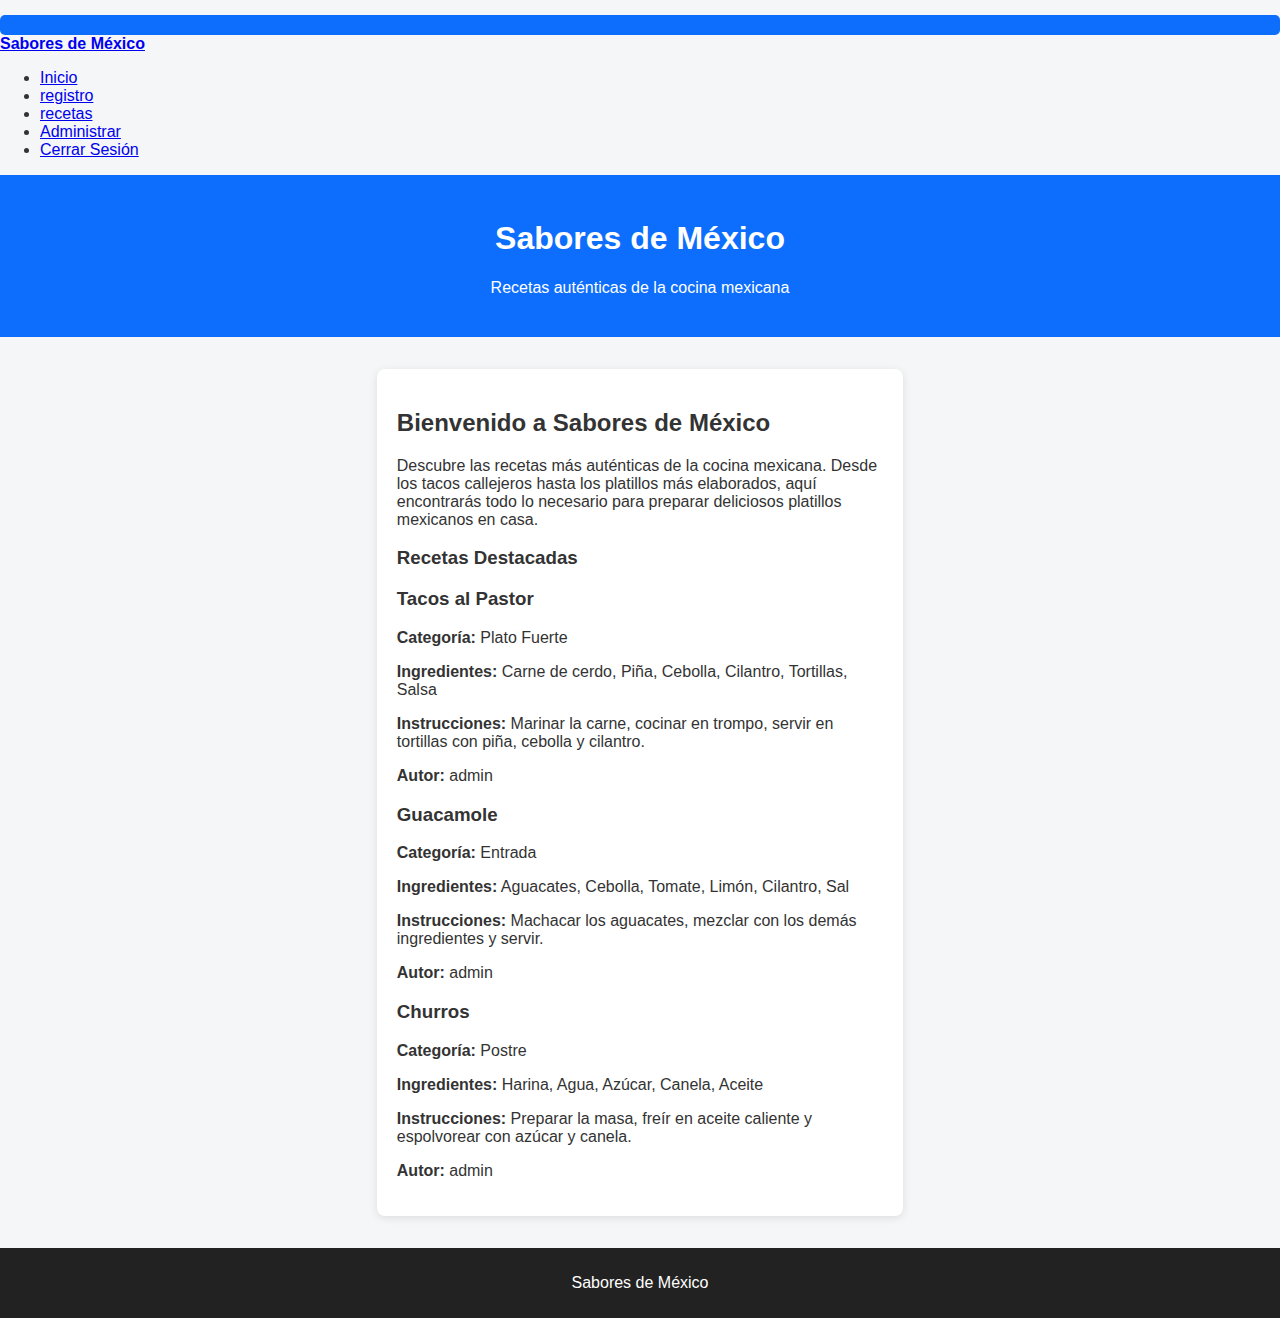
<file: index.html>
<!DOCTYPE html>
<html lang="es">
<head>
    <meta charset="UTF-8">
    <meta name="viewport" content="width=device-width, initial-scale=1.0">
    <title>Sabores de México - Recetas Auténticas</title>
    <link href="https://cdn.jsdelivr.net/npm/bootstrap@5.3.8/dist/css/bootstrap.min.css" rel="stylesheet" integrity="sha384-sRIl4kxILFvY47J16cr9ZwB07vP4J8+LH7qKQnuqkuIAvNWLzeN8tE5YBujZqJLB" crossorigin="anonymous">
    <link rel="stylesheet" href="https://cdn.jsdelivr.net/npm/bootstrap-icons@1.13.1/font/bootstrap-icons.min.css">
    <link rel="stylesheet" href="css/miStyle.css">
</head>
<body>
    <nav class="navbar navbar-expand-lg bg-dark navbar-dark">
        <div class="container-fluid">
            <button class="navbar-toggler" type="button" data-bs-toggle="collapse" data-bs-target="#navbarTogglerDemo03" aria-controls="navbarTogglerDemo03" aria-expanded="false" aria-label="Toggle navigation">
                <span class="navbar-toggler-icon"></span>
            </button>
            <a class="navbar-brand" href="#"><strong>Sabores de México</strong></a>
            <div class="collapse navbar-collapse" id="navbarTogglerDemo03">
                <ul class="navbar-nav ms-auto mb-2 mb-lg-0">
                    <li class="nav-item">
                        <a class="nav-link" href="index.html">Inicio</a>
                    </li>
                    <li class="nav-item">
                        <a class="nav-link" href="pagina de registro.html">registro</a>
                    </li>
                    <li class="nav-item">
                        <a class="nav-link" href="pagina de recetas.html">recetas</a>
                    </li>
                    <li class="nav-item">
                        <a class="nav-link hidden" href="Pagina de administracion.html" id="admin-link">Administrar</a>
                    </li>
                    <li class="nav-item">
                        <a class="nav-link hidden" href="#" onclick="logout()" id="logout-link">Cerrar Sesión</a>
                    </li>
                </ul>
            </div>
        </div>
    </nav>
    <header>
        <h1>Sabores de México</h1>
        <p>Recetas auténticas de la cocina mexicana</p>
    </header>
    <div class="container">
        <section class="full-width">
            <h2>Bienvenido a Sabores de México</h2>
            <p>Descubre las recetas más auténticas de la cocina mexicana. Desde los tacos callejeros hasta los platillos más elaborados, aquí encontrarás todo lo necesario para preparar deliciosos platillos mexicanos en casa.</p>
            <div class="featured-recipes">
                <h3>Recetas Destacadas</h3>
                <div id="featured-recipes-list">
                </div>
            </div>
        </section>
    </div>
    <footer>
        <p>Sabores de México </p>
    </footer>
    <script src="https://cdn.jsdelivr.net/npm/bootstrap@5.3.8/dist/js/bootstrap.bundle.min.js" integrity="sha384-k6d4wzSIapyDyv1kpU366/PK5hCdSbCRGRCMv+eplOQJWyd1fbcAu9OCUj5zNLiq" crossorigin="anonymous"></script>
    <script src="js/script.JS"></script>
    <script>
        document.addEventListener('DOMContentLoaded', function() {
            checkLoggedInUser();
            loadFeaturedRecipes();
        });
    </script>
</body>
</html>
</file>
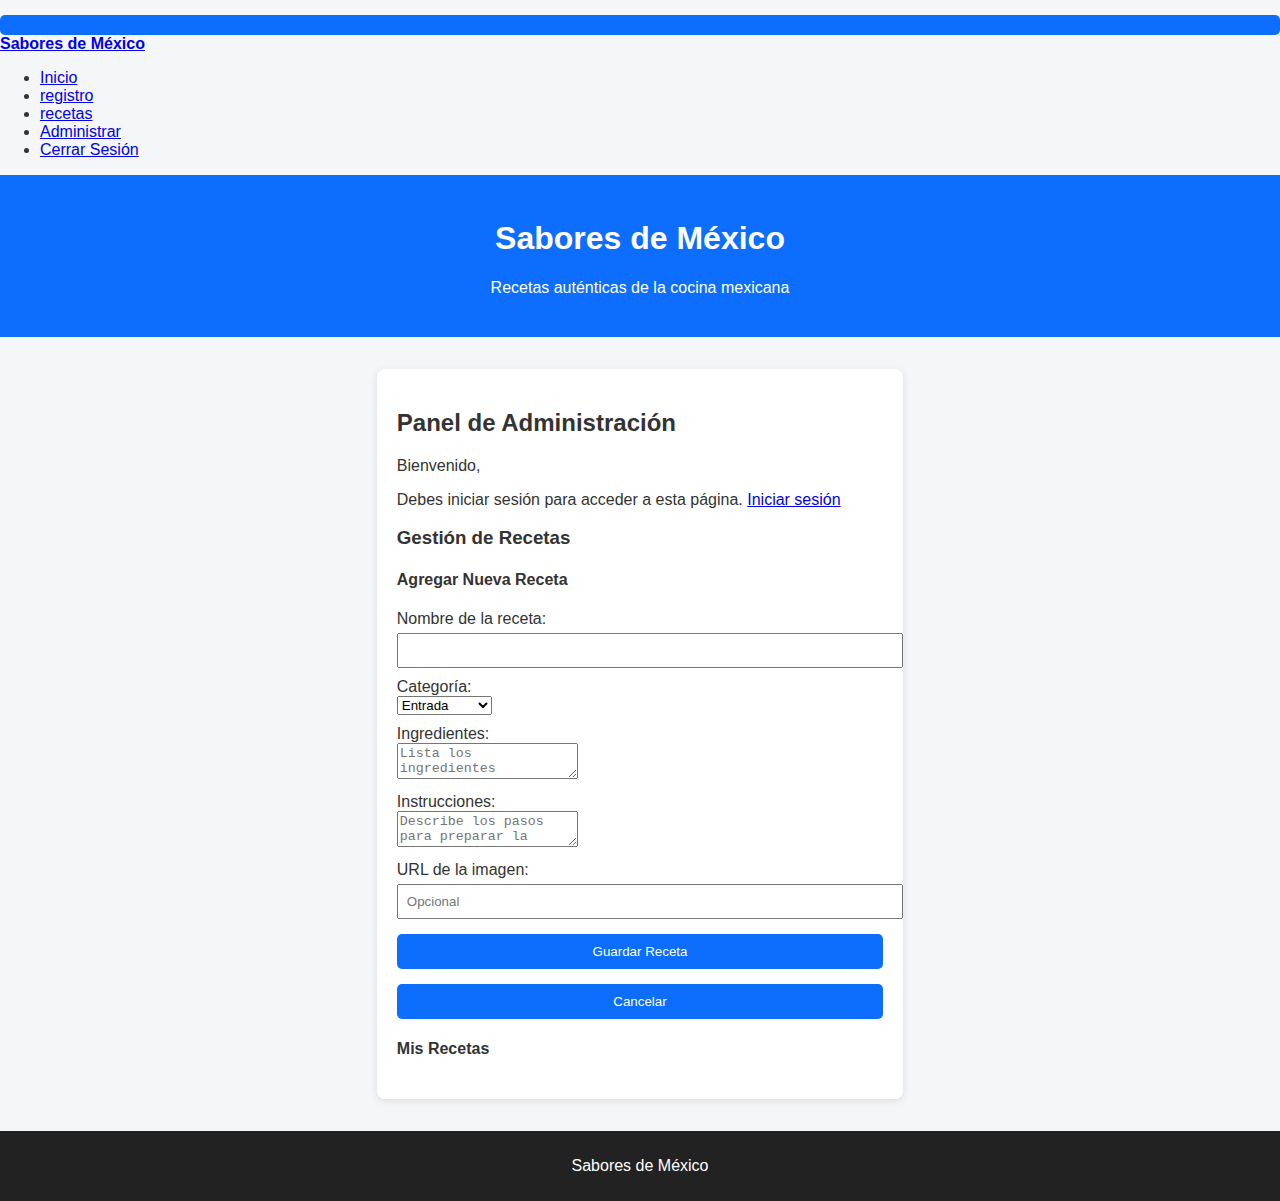
<file: Pagina de administracion.html>
<!DOCTYPE html>
<html lang="es">
<head>
    <meta charset="UTF-8">
    <meta name="viewport" content="width=device-width, initial-scale=1.0">
    <title>Panel de Administración - Sabores de México</title>
    <link href="https://cdn.jsdelivr.net/npm/bootstrap@5.3.8/dist/css/bootstrap.min.css" rel="stylesheet" integrity="sha384-sRIl4kxILFvY47J16cr9ZwB07vP4J8+LH7qKQnuqkuIAvNWLzeN8tE5YBujZqJLB" crossorigin="anonymous">
    <link rel="stylesheet" href="https://cdn.jsdelivr.net/npm/bootstrap-icons@1.13.1/font/bootstrap-icons.min.css">
    <link rel="stylesheet" href="css/miStyle.css">
</head>
<body>
    <nav class="navbar navbar-expand-lg bg-dark navbar-dark">
        <div class="container-fluid">
            <button class="navbar-toggler" type="button" data-bs-toggle="collapse" data-bs-target="#navbarTogglerDemo03" aria-controls="navbarTogglerDemo03" aria-expanded="false" aria-label="Toggle navigation">
                <span class="navbar-toggler-icon"></span>
            </button>
            <a class="navbar-brand" href="#"><strong>Sabores de México</strong></a>
            <div class="collapse navbar-collapse" id="navbarTogglerDemo03">
                <ul class="navbar-nav ms-auto mb-2 mb-lg-0">
                    <li class="nav-item">
                        <a class="nav-link" href="index.html">Inicio</a>
                    </li>
                    <li class="nav-item">
                        <a class="nav-link" href="pagina de registro.html">registro</a>
                    </li>
                    <li class="nav-item">
                        <a class="nav-link" href="pagina de recetas.html">recetas</a>
                    </li>
                    <li class="nav-item">
                        <a class="nav-link" href="Pagina de administracion.html" id="admin-link">Administrar</a>
                    </li>
                    <li class="nav-item">
                        <a class="nav-link" href="#" onclick="logout()" id="logout-link">Cerrar Sesión</a>
                    </li>
                </ul>
            </div>
        </div>
    </nav>
    <header>
        <h1>Sabores de México</h1>
        <p>Recetas auténticas de la cocina mexicana</p>
    </header>
    <div class="container">
        <section class="full-width">
            <div class="user-info">
                <h2>Panel de Administración</h2>
                <p id="welcome-user">Bienvenido, <span id="current-user"></span></p>
            </div>
            <div id="not-logged-message" class="message error hidden">
                <p>Debes iniciar sesión para acceder a esta página. <a href="login.html">Iniciar sesión</a></p>
            </div>
            <div id="admin-content" class="hidden">
                <div class="admin-actions">
                    <h3>Gestión de Recetas</h3>
                    <div class="form-section">
                        <h4>Agregar Nueva Receta</h4>
                        <form id="recipe-form">
                            <input type="hidden" id="recipe-id">
                            <label for="recipe-name">Nombre de la receta:</label>
                            <input type="text" id="recipe-name" required>
                            <label for="recipe-category">Categoría:</label>
                            <select id="recipe-category" required>
                                <option value="entrada">Entrada</option>
                                <option value="plato-fuerte">Plato Fuerte</option>
                                <option value="postre">Postre</option>
                                <option value="bebida">Bebida</option>
                            </select>
                            <label for="recipe-ingredients">Ingredientes:</label>
                            <textarea id="recipe-ingredients" placeholder="Lista los ingredientes separados por comas" required></textarea>
                            <label for="recipe-instructions">Instrucciones:</label>
                            <textarea id="recipe-instructions" placeholder="Describe los pasos para preparar la receta" required></textarea>
                            <label for="recipe-image">URL de la imagen:</label>
                            <input type="text" id="recipe-image" placeholder="Opcional">
                            <button type="submit" id="save-recipe-btn">Guardar Receta</button>
                            <button type="button" id="cancel-edit-btn" class="btn-secondary hidden">Cancelar</button>
                        </form>
                    </div>
                    <div class="recipes-management">
                        <h4>Mis Recetas</h4>
                        <div id="admin-recipes-list">
                        </div>
                    </div>
                </div>
            </div>
        </section>
    </div>
    <footer>
        <p>Sabores de México</p>
    </footer>
    <script src="https://cdn.jsdelivr.net/npm/bootstrap@5.3.8/dist/js/bootstrap.bundle.min.js" integrity="sha384-k6d4wzSIapyDyv1kpU366/PK5hCdSbCRGRCMv+eplOQJWyd1fbcAu9OCUj5zNLiq" crossorigin="anonymous"></script>
    <script src="js/script.JS"></script>
    <script>
        document.addEventListener('DOMContentLoaded', function() {
            checkLoggedInUser();
            if (!currentUser) {
                document.getElementById('not-logged-message').classList.remove('hidden');
                document.getElementById('admin-content').classList.add('hidden');
                return;
            }
            document.getElementById('not-logged-message').classList.add('hidden');
            document.getElementById('admin-content').classList.remove('hidden');
            updateUIForLoggedInUser();
            document.getElementById('recipe-form').addEventListener('submit', handleRecipeSubmit);
            document.getElementById('cancel-edit-btn').addEventListener('click', cancelEdit);
            loadAdminRecipes();
        });
    </script>
</body>
</html>
</file>
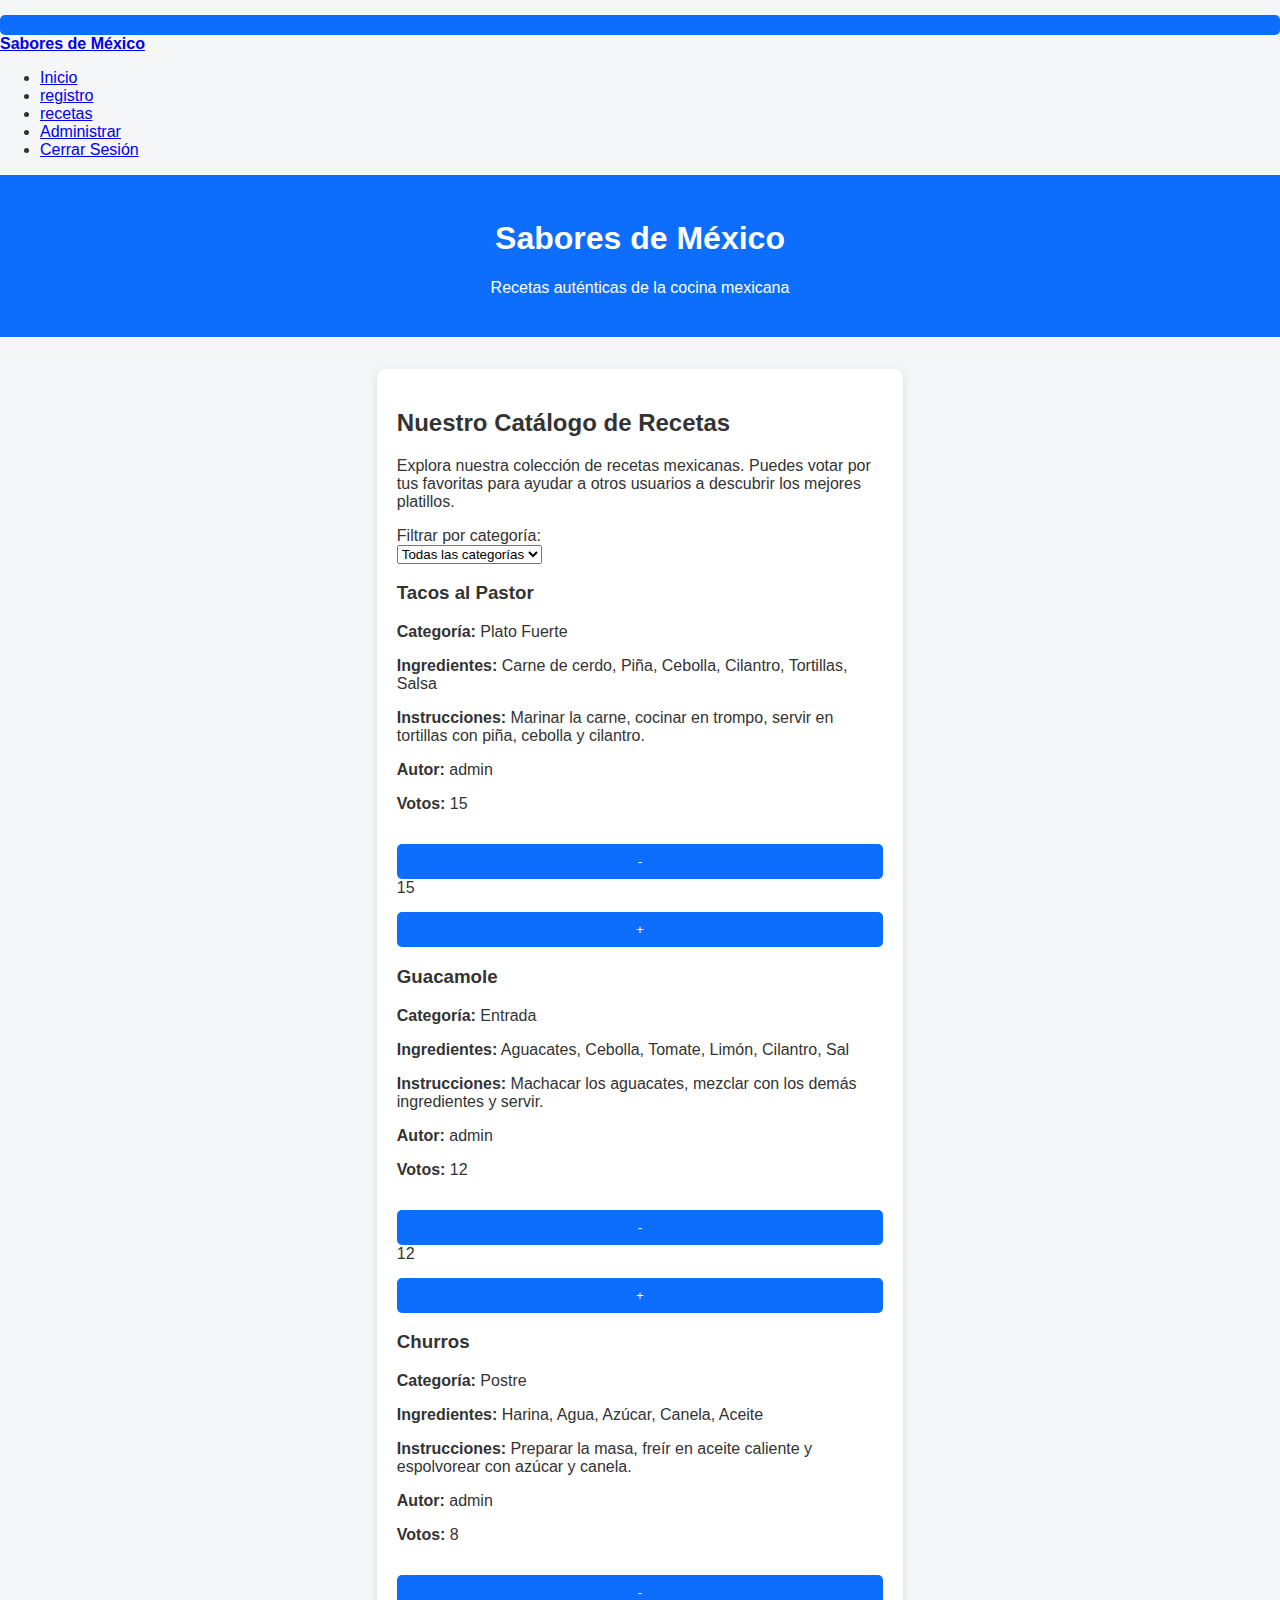
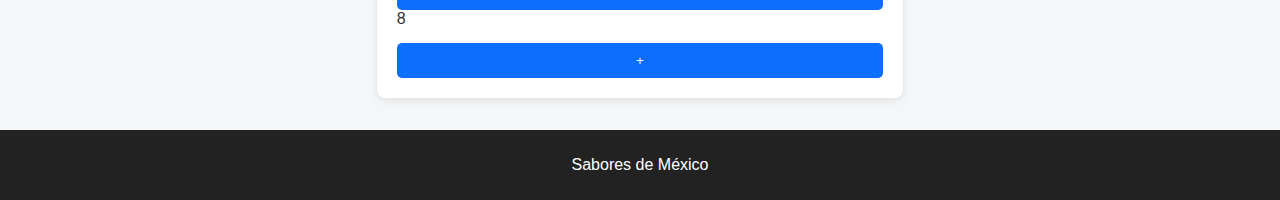
<file: pagina de recetas.html>
<!DOCTYPE html>
<html lang="es">
<head>
    <meta charset="UTF-8">
    <meta name="viewport" content="width=device-width, initial-scale=1.0">
    <title>Catálogo de Recetas - Sabores de México</title>
    <link href="https://cdn.jsdelivr.net/npm/bootstrap@5.3.8/dist/css/bootstrap.min.css" rel="stylesheet" integrity="sha384-sRIl4kxILFvY47J16cr9ZwB07vP4J8+LH7qKQnuqkuIAvNWLzeN8tE5YBujZqJLB" crossorigin="anonymous">
    <link rel="stylesheet" href="https://cdn.jsdelivr.net/npm/bootstrap-icons@1.13.1/font/bootstrap-icons.min.css">
    <link rel="stylesheet" href="css/miStyle.css">
</head>
<body>
    <nav class="navbar navbar-expand-lg bg-dark navbar-dark">
        <div class="container-fluid">
            <button class="navbar-toggler" type="button" data-bs-toggle="collapse" data-bs-target="#navbarTogglerDemo03" aria-controls="navbarTogglerDemo03" aria-expanded="false" aria-label="Toggle navigation">
                <span class="navbar-toggler-icon"></span>
            </button>
            <a class="navbar-brand" href="#"><strong>Sabores de México</strong></a>
            <div class="collapse navbar-collapse" id="navbarTogglerDemo03">
                <ul class="navbar-nav ms-auto mb-2 mb-lg-0">
                    <li class="nav-item">
                        <a class="nav-link" href="index.html">Inicio</a>
                    </li>
                    <li class="nav-item">
                        <a class="nav-link" href="pagina de registro.html">registro</a>
                    </li>
                    <li class="nav-item">
                        <a class="nav-link" href="pagina de recetas.html">recetas</a>
                    </li>
                    <li class="nav-item">
                        <a class="nav-link hidden" href="Pagina de administracion.html" id="admin-link">Administrar</a>
                    </li>
                    <li class="nav-item">
                        <a class="nav-link hidden" href="#" onclick="logout()" id="logout-link">Cerrar Sesión</a>
                    </li>
                </ul>
            </div>
        </div>
    </nav>
    <header>
        <h1>Sabores de México</h1>
        <p>Recetas auténticas de la cocina mexicana</p>
    </header>
    <div class="container">
        <section class="full-width">
            <h2>Nuestro Catálogo de Recetas</h2>
            <p>Explora nuestra colección de recetas mexicanas. Puedes votar por tus favoritas para ayudar a otros usuarios a descubrir los mejores platillos.</p>
            <div class="filter-section">
                <label for="category-filter">Filtrar por categoría:</label>
                <select id="category-filter" onchange="filterRecipes()">
                    <option value="all">Todas las categorías</option>
                    <option value="entrada">Entradas</option>
                    <option value="plato-fuerte">Platos Fuertes</option>
                    <option value="postre">Postres</option>
                    <option value="bebida">Bebidas</option>
                </select>
            </div>
            <div id="recipes-list">
            </div>
        </section>
    </div>
    <footer>
        <p>Sabores de México</p>
    </footer>
    <script src="https://cdn.jsdelivr.net/npm/bootstrap@5.3.8/dist/js/bootstrap.bundle.min.js" integrity="sha384-k6d4wzSIapyDyv1kpU366/PK5hCdSbCRGRCMv+eplOQJWyd1fbcAu9OCUj5zNLiq" crossorigin="anonymous"></script>
    <script src="js/script.JS"></script>
    <script>
        document.addEventListener('DOMContentLoaded', function() {
            checkLoggedInUser();
            loadRecipes();
        });
    </script>
</body>
</html>
</file>
<file: css/miStyle.css>
body {
  font-family: 'Segoe UI', sans-serif;
  margin: 0;
  background: #f4f6f8;
  color: #333;
}

header {
  background-color: #0d6efd;
  color: white;
  text-align: center;
  padding: 1.5em;
}

.container {
  display: flex;
  justify-content: space-around;
  margin: 2em;
  flex-wrap: wrap;
}

section {
  background: white;
  border-radius: 8px;
  box-shadow: 0px 2px 8px rgba(0,0,0,0.1);
  padding: 20px;
  width: 40%;
  min-width: 300px;
}

label {
  display: block;
  margin-top: 10px;
}

input {
  width: 100%;
  padding: 8px;
  margin-top: 5px;
}

button {
  background-color: #0d6efd;
  color: white;
  border: none;
  padding: 10px;
  margin-top: 15px;
  width: 100%;
  cursor: pointer;
  border-radius: 5px;
}

button:hover {
  background-color: #0b5ed7;
}

footer {
  background: #222;
  color: white;
  text-align: center;
  padding: 10px;
  margin-top: 30px;
}
</file>
